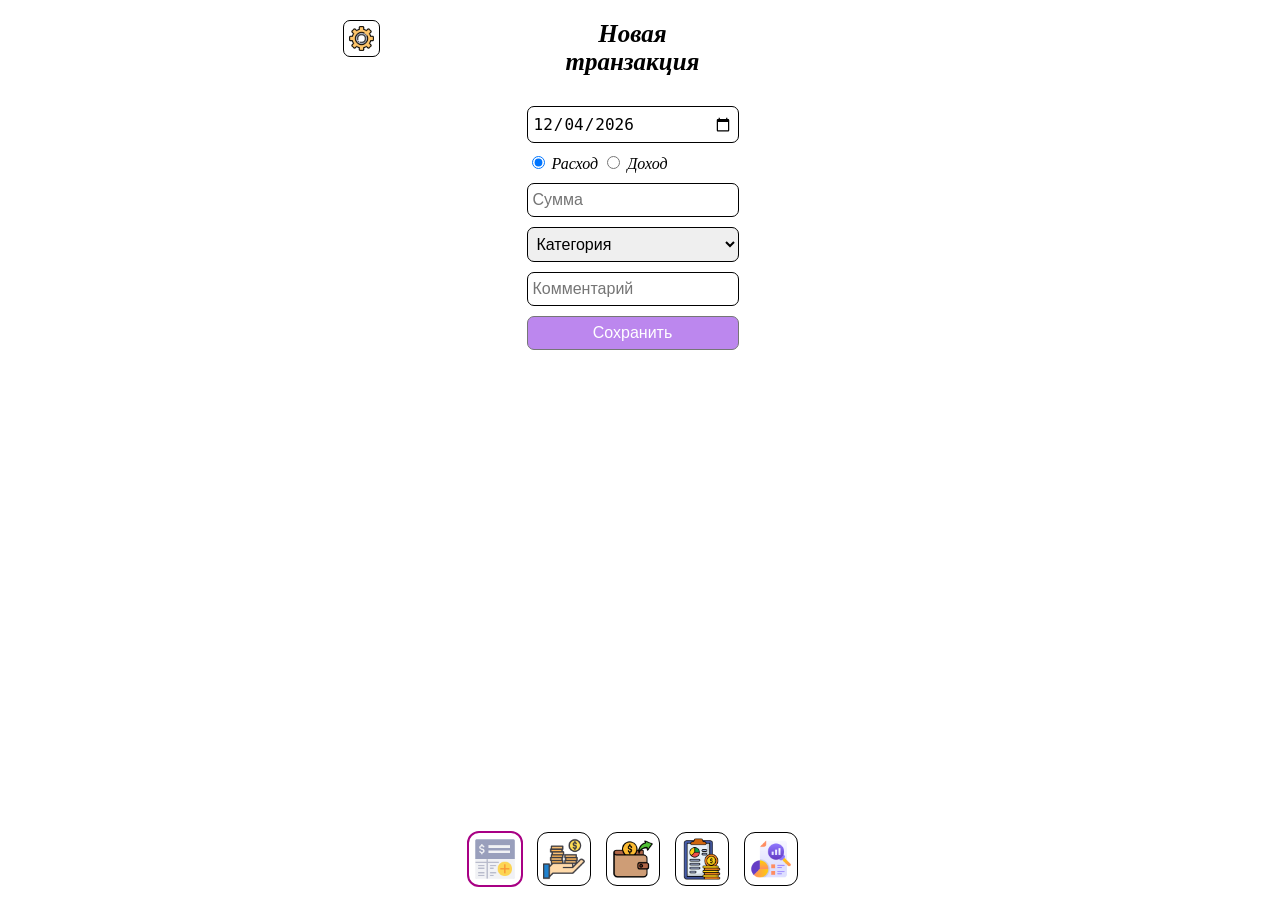
<file: index.html>
<!DOCTYPE html>
<html lang="ru">
<head>
    <meta charset="UTF-8">
    <meta name="viewport" content="width=device-width, initial-scale=1.0">
    <link rel="shortcut icon" href="favicon.png" type="image/x-icon">
    <link rel="manifest" href="manifest.json">
    <link rel="stylesheet" href="style.css">
    <script type="module" src="index.js" defer></script>
    <title>Добавить транзакцию</title>
</head>
<body>
    <header>
        <div class="container">
            <a class="categories" href="settings.html" title="Настройки">
                <img src="img/gear.png" alt="" width="25px" height="25px">
            </a>
            <h1>Новая <br> транзакция</h1>
        </div>
    </header>

    <main>
        <div class="container flex-col">
            <form class="transaction" name="transaction">
                <div class="date">
                    <input type="date" name="date">
                </div>

                <div class="type">
                    <input id="expenses" type="radio" name="type" value="Расход" checked>
                    <label for="expenses">Расход</label>
                    <input id="incomes" type="radio" name="type" value="Доход">
                    <label for="incomes">Доход</label>
                </div>

                <div class="amount">
                    <input type="number" name="amount" placeholder="Сумма">
                </div>

                <div class="category">
                    <select name="category">
                        <option value="" selected>Категория</option>
                    </select>
                </div>

                <div class="comment">
                    <input type="text" name="comment" placeholder="Комментарий" maxlength="25">
                </div>
                
                <div class="save">
                    <button name="save" type="button" disabled>Сохранить</button>
                </div>
            </form>
        </div>
    </main>

    <footer>
        <div class="container">
            <nav>
                <ul class="links">
                    <li class="link active" title="Добавить транзакцию">
                        <a href="index.html">
                            <img src="img/deposit.png" alt="" width="42" height="42">
                        </a>
                    </li>
                    <li class="link" title="Доходы">
                        <a href="incomes.html">
                            <img src="img/income.png" alt="" width="42" height="42">
                        </a>
                    </li>
                    <li class="link" title="Расходы">
                        <a href="expenses.html">
                            <img src="img/spending.png" alt="" width="42" height="42">
                        </a>
                    </li>
                    <li class="link" title="Бюджет">
                        <a href="budget.html">
                            <img src="img/budget.png" alt="" width="42" height="42">
                        </a>
                    </li>
                    <li class="link" title="Отчет">
                        <a href="summary.html">
                            <img src="img/data-analysis.png" alt="" width="42" height="42">
                        </a>
                    </li>
                </ul>
            </nav>
        </div>
    </footer>
       
</body>
</html>
</file>
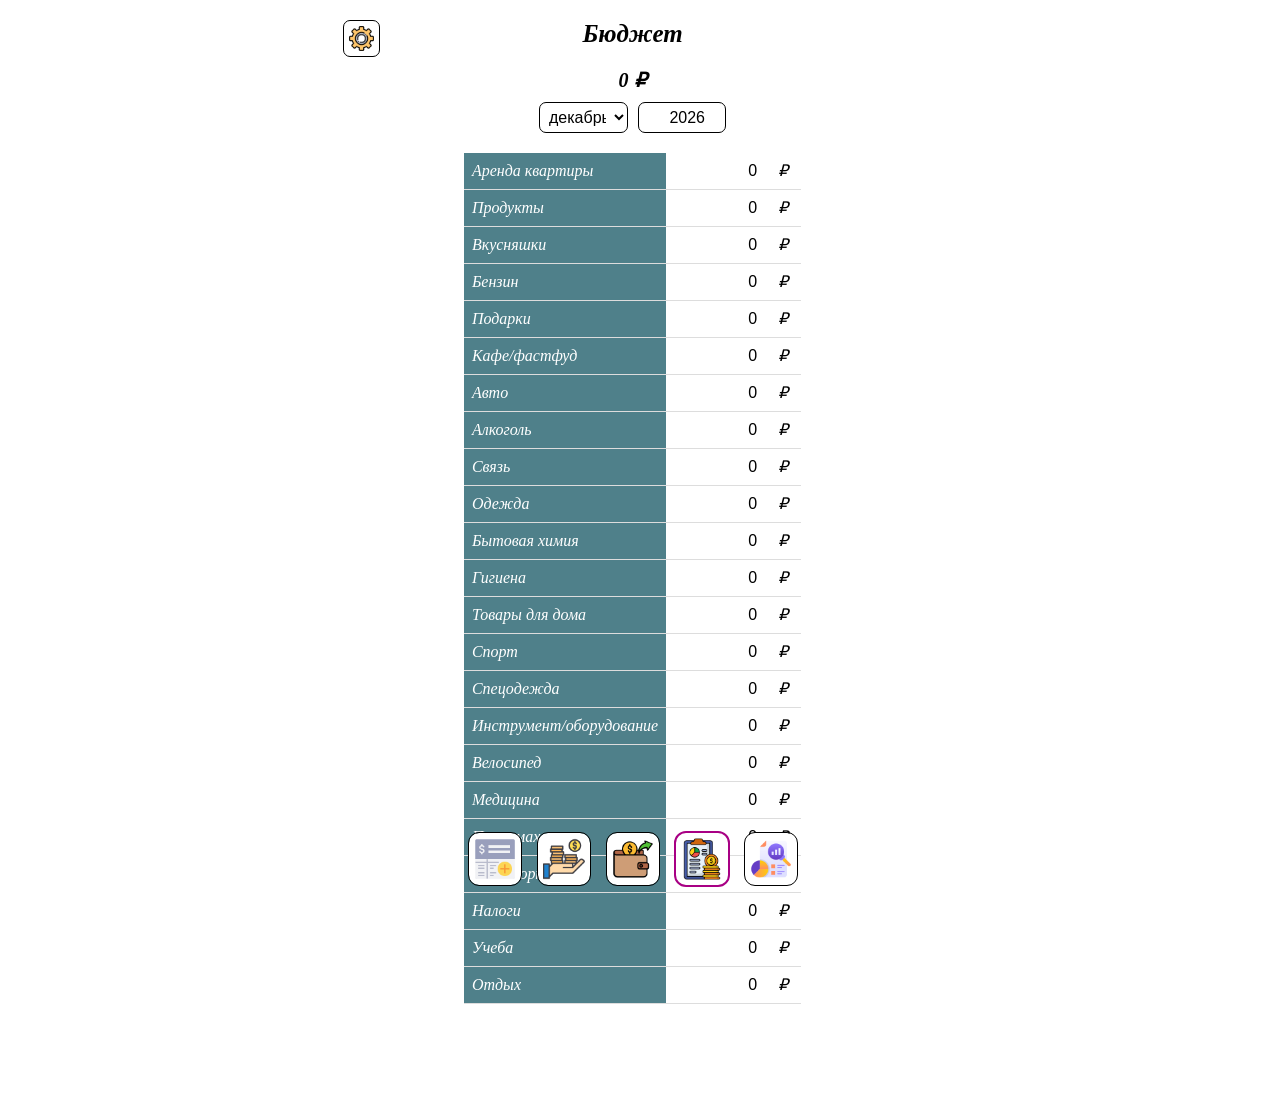
<file: budget.html>
<!DOCTYPE html>
<html lang="ru">
<head>
    <meta charset="UTF-8">
    <meta name="viewport" content="width=device-width, initial-scale=1.0">
    <link rel="shortcut icon" href="favicon.png" type="image/x-icon">
    <link rel="manifest" href="manifest.json">
    <link rel="stylesheet" href="budget.css">
    <script type="module" src="budget.js" defer></script>
    <title>Бюджет</title>
</head>
<body>

    <template id="tr">
        <tr class="record">
            <td class="category"></td>
            <td class="limit">
                <input type="number" name="limit" step="1" min="0" placeholder="0">
            </td>
        </tr>
    </template>
      
    <header>
        <div class="container flex-col">
            <a class="categories" href="settings.html" title="Настройки">
                <img src="img/gear.png" alt="" width="25px" height="25px">
            </a>
            <h1>Бюджет</h1>
            <div class="sum">0</div>
            <div class="period">
                <select name="month">
                    <option value="01">январь</option>
                    <option value="02">февраль</option>
                    <option value="03">март</option>
                    <option value="04">апрель</option>
                    <option value="05">май</option>
                    <option value="06">июнь</option>
                    <option value="07">июль</option>
                    <option value="08">август</option>
                    <option value="09">сентябрь</option>
                    <option value="10">октябрь</option>
                    <option value="11">ноябрь</option>
                    <option value="12">декабрь</option>
                </select> 
                <input type="number" name="year" value="" step="1" min="1900" max="9999">
            </div>
        </div>
    </header>

    <main>
        <div class="container">
            <div style="overflow: auto; padding-bottom: 10px;">
                <table class="budget"></table>
            </div>
        </div>
    </main>

    <footer>
        <div class="container">
            <nav>
                  <ul class="links">
                    <li class="link" title="Добавить транзакцию">
                        <a href="index.html">
                            <img src="img/deposit.png" alt="" width="42" height="42">
                        </a>
                    </li>
                    <li class="link" title="Доходы">
                        <a href="incomes.html">
                            <img src="img/income.png" alt="" width="42" height="42">
                        </a>
                    </li>
                    <li class="link" title="Расходы">
                        <a href="expenses.html">
                            <img src="img/spending.png" alt="" width="42" height="42">
                        </a>
                    </li>
                    <li class="link active" title="Бюджет">
                        <a href="budget.html">
                            <img src="img/budget.png" alt="" width="42" height="42">
                        </a>
                    </li>
                    <li class="link" title="Отчет">
                        <a href="summary.html">
                            <img src="img/data-analysis.png" alt="" width="42" height="42">
                        </a>
                    </li>
                </ul>
            </nav>
        </div>
    </footer>
</body>
</html>
</file>
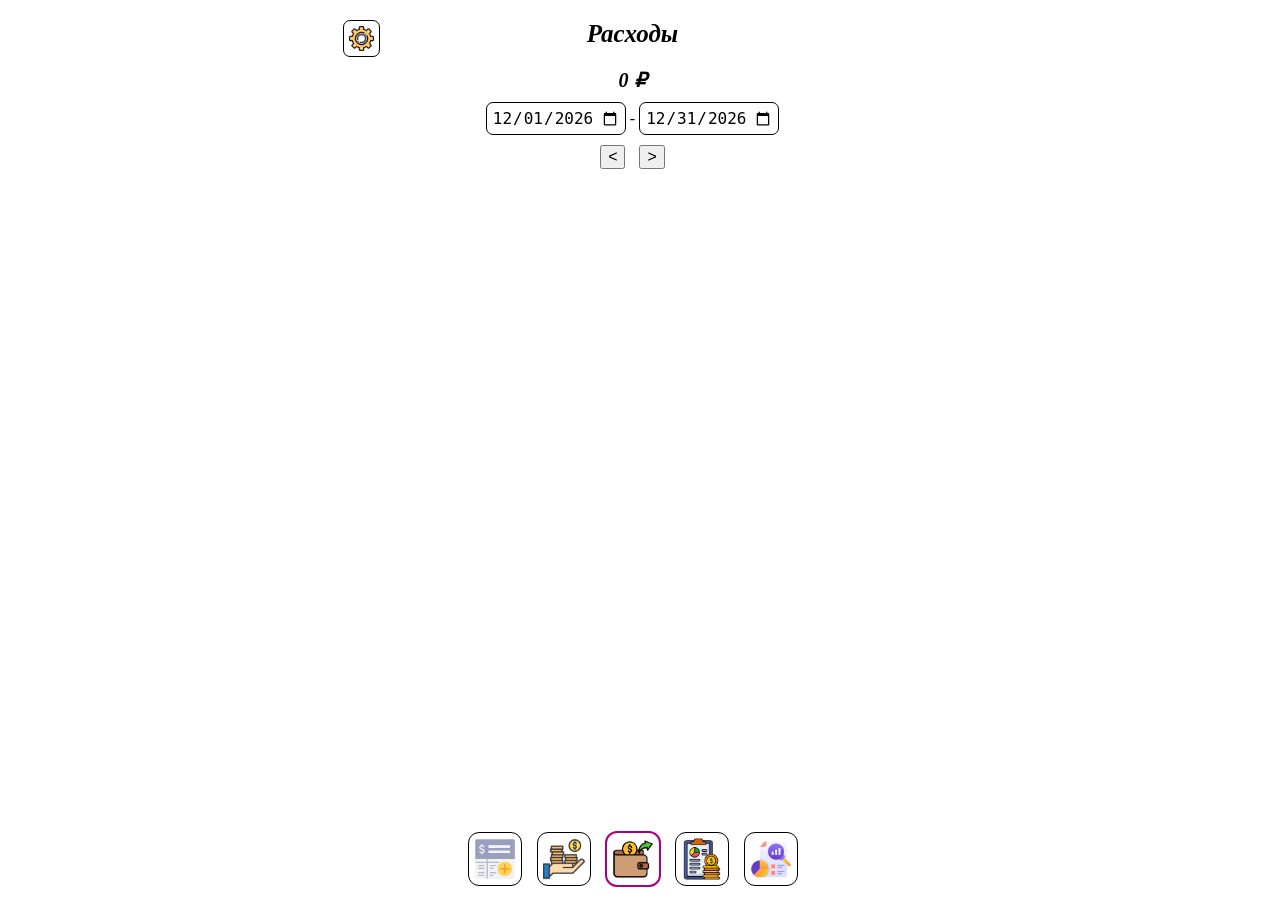
<file: expenses.html>
<!DOCTYPE html>
<html lang="ru">
<head>
    <meta charset="UTF-8">
    <meta name="viewport" content="width=device-width, initial-scale=1.0">
    <link rel="shortcut icon" href="favicon.png" type="image/x-icon">
    <link rel="manifest" href="manifest.json">
    <link rel="stylesheet" href="expenses.css">
    <script type="module" src="expenses.js" defer></script>
    <title>Расходы</title>
</head>
<body>
   <template id="transaction">
       <tbody class="transaction">
            <tr class="first">
                <td class="date" colspan="2"></td>
                <td class="day-amount"></td>
            </tr>
        </tbody>
    </template>
    <template id="row-second">
        <tr class="second">
            <td class="category"></td>
            <td class="amount"></td>
            <td class="comment" ></td>
        </tr>
    </template>
    <header>
        <div class="container flex-col">
            <a class="categories" href="settings.html"  title="Настройки">
                <img src="img/gear.png" alt="" width="25px" height="25px">
            </a>
            <h1>Расходы</h1>
            <div class="sum">0</div>
            <div class="period">
                <input type="date" name="start"> - 
                <input type="date" name="end">
                <div class="toggle-month">
                    <button class="prev"><</button>
                    <button class="next">></button>
                </div>
            </div>
        </div>
    </header>
    <main>
        <div class="container">
            <div style="overflow: auto; padding-bottom: 10px;">
                <table class="transactions"></table>
            </div>
        </div>
        <dialog class="modal">
             <form class="transaction" name="transaction">
                <div class="date">
                    <input type="date" name="date">
                </div>

                <div class="type">
                    <input id="expenses" type="radio" name="type" value="Расход" checked>
                    <label for="expenses">Расход</label>
                    <input id="incomes" type="radio" name="type" value="Доход">
                    <label for="incomes">Доход</label>
                </div>

                <div class="amount">
                    <input type="number" name="amount" placeholder="Сумма">
                </div>

                <div class="category">
                    <select name="category">
                        <option value="" selected>Категория</option>
                    </select>
                </div>

                <div class="comment">
                    <input type="text" name="comment" placeholder="Комментарий" maxlength="25">
                </div>
                
                <div class="buttons">
                    <button class="edit"  name="edit" type="button" disabled>Изменить</button>
                    <button class="delete"  name="delete" type="button">Удалить</button>
                    <button class="cancel"  name="cancel" type="button">Отмена</button>
                </div>
            </form>
        </dialog>
    </main>
    <footer>
        <div class="container">
            <nav>
               <ul class="links">
                    <li class="link" title="Добавить транзакцию">
                        <a href="index.html">
                            <img src="img/deposit.png" alt="" width="42" height="42">
                        </a>
                    </li>
                    <li class="link" title="Доходы">
                        <a href="incomes.html">
                            <img src="img/income.png" alt="" width="42" height="42">
                        </a>
                    </li>
                    <li class="link active" title="Расходы">
                        <a href="expenses.html">
                            <img src="img/spending.png" alt="" width="42" height="42">
                        </a>
                    </li>
                    <li class="link" title="Бюджет">
                        <a href="budget.html">
                            <img src="img/budget.png" alt="" width="42" height="42">
                        </a>
                    </li>
                    <li class="link" title="Отчет">
                        <a href="summary.html">
                            <img src="img/data-analysis.png" alt="" width="42" height="42">
                        </a>
                    </li>
                </ul>
        </div>
    </footer>
</body>
</html>
</file>
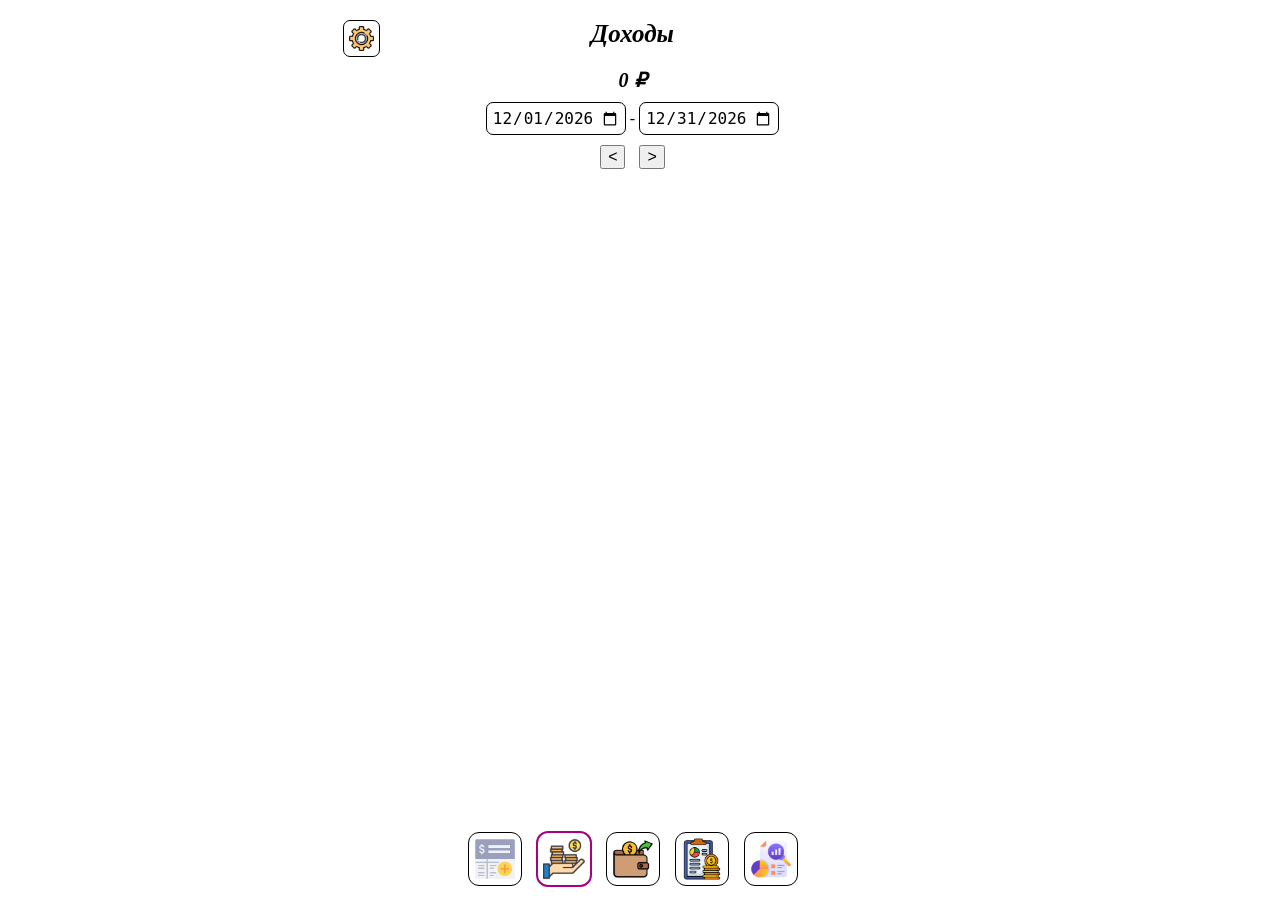
<file: incomes.html>
<!DOCTYPE html>
<html lang="ru">
<head>
    <meta charset="UTF-8">
    <meta name="viewport" content="width=device-width, initial-scale=1.0">
    <link rel="shortcut icon" href="favicon.png" type="image/x-icon">
    <link rel="manifest" href="manifest.json">
    <link rel="stylesheet" href="incomes.css">
    <script type="module" src="incomes.js" defer></script>
    <title>Доход</title>

</head>
<body>
    <template id="transaction">
       <tbody class="transaction">
            <tr class="first">
                <td class="date" colspan="2"></td>
                <td class="day-amount"></td>
            </tr>
        </tbody>
    </template>
    <template id="row-second">
        <tr class="second">
            <td class="category"></td>
            <td class="amount"></td>
            <td class="comment" ></td>
        </tr>
    </template>
    <header>
        <div class="container flex-col">
            <a class="categories" href="settings.html" title="Настройки">
                <img src="img/gear.png" alt="" width="25px" height="25px">
            </a>
            <h1>Доходы</h1>
            <div class="sum">0</div>
            <div class="period">
                <input type="date" name="start"> - 
                <input type="date" name="end">
                <div class="toggle-month">
                    <button class="prev"><</button>
                    <button class="next">></button>
                </div>
            </div>
        </div>
    </header>
    <main>
        <div class="container">
            <div style="overflow: auto; padding-bottom: 10px;">
                <table class="transactions"></table>
            </div>
        </div>

        <dialog class="modal">
             <form class="transaction" name="transaction">
                <div class="date">
                    <input type="date" name="date">
                </div>

                <div class="type">
                    <input id="expenses" type="radio" name="type" value="Расход">
                    <label for="expenses">Расход</label>
                    <input id="incomes" type="radio" name="type" value="Доход" checked>
                    <label for="incomes">Доход</label>
                </div>

                <div class="amount">
                    <input type="number" name="amount" placeholder="Сумма">
                </div>

                <div class="category">
                    <select name="category">
                        <option value="" selected>Категория</option>
                    </select>
                </div>

                <div class="comment">
                    <input type="text" name="comment" placeholder="Комментарий" maxlength="25">
                </div>
                
                <div class="buttons">
                    <button class="edit"  name="edit" type="button" disabled>Изменить</button>
                    <button class="delete"  name="delete" type="button">Удалить</button>
                    <button class="cancel"  name="cancel" type="button">Отмена</button>
                </div>
            </form>
        </dialog>
    </main>
    <footer>
        <div class="container">
            <nav>
                  <ul class="links">
                    <li class="link" title="Добавить транзакцию">
                        <a href="index.html">
                            <img src="img/deposit.png" alt="" width="42" height="42">
                        </a>
                    </li>
                    <li class="link active" title="Доходы">
                        <a href="incomes.html">
                            <img src="img/income.png" alt="" width="42" height="42">
                        </a>
                    </li>
                    <li class="link" title="Расходы">
                        <a href="expenses.html">
                            <img src="img/spending.png" alt="" width="42" height="42">
                        </a>
                    </li>
                    <li class="link" title="Бюджет">
                        <a href="budget.html">
                            <img src="img/budget.png" alt="" width="42" height="42">
                        </a>
                    </li>
                    <li class="link" title="Отчет">
                        <a href="summary.html">
                            <img src="img/data-analysis.png" alt="" width="42" height="42">
                        </a>
                    </li>
                </ul>
            </nav>
        </div>
    </footer>
</body>
</html>
</file>
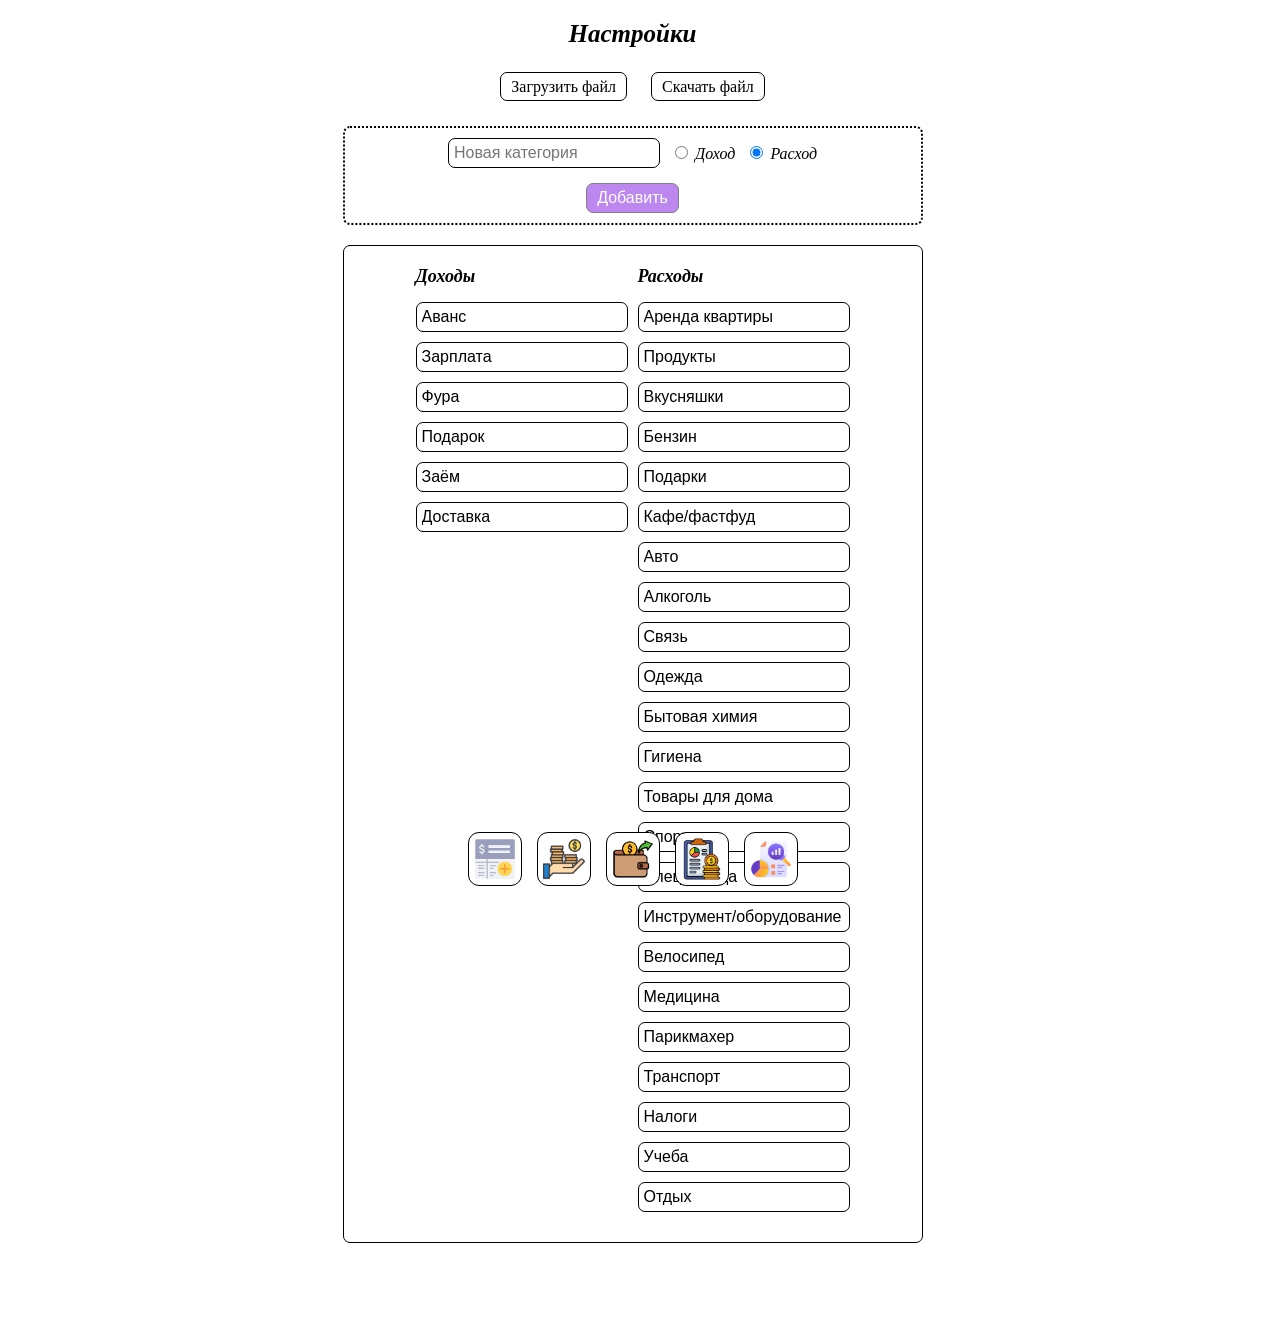
<file: settings.html>
<!DOCTYPE html>
<html lang="ru">
<head>
    <meta charset="UTF-8">
    <meta name="viewport" content="width=device-width, initial-scale=1.0">
    <link rel="shortcut icon" href="favicon.png" type="image/x-icon">
    <link rel="manifest" href="manifest.json">
    <link rel="stylesheet" href="settings.css">
    <script type="module" src="settings.js" defer></script>
    <title>Настройки</title>

</head>
<body>
    <template id="category">
        <li class="category">
            <input type="text">
        </li>
    </template>
    <header>
        <div class="container flex-col">
            <h1>Настройки</h1>
        </div>
    </header>
    <main>
        <div class="container">
            <div class="buttons">
                 <div class="upload" title="Загрузить файл БД">
                    <input type="file" accept="application/json">
                    <span class="upload__btn small-btn">Загрузить файл</span>
                </div>
                <a class="download"  download="budget.json" title="Скачать файл БД">Скачать файл</a>
            </div>
            <div class="new-category">
                <div class="flex" style="align-items: center;">
                    <input type="text" placeholder="Новая категория">
                    <label>
                        <input type="radio" name="type"  value="Доход">
                        <span>Доход</span>
                    </label>
                    <label>
                        <input type="radio" name="type" checked value="Расход">
                        <span>Расход</span>
                    </label>
                </div>
                <div class="flex" style="margin-top: 15px;">
                    <button class="add-сategory" disabled>Добавить</button>
                </div>
            </div>
            <div class="list flex">
                <div class="incomes">
                    <h2>Доходы</h2>
                    <ul>
                        
                    </ul>
                </div>
                <div class="expenses">
                    <h2>Расходы</h2>
                    <ul>
                        
                    </ul>
                </div>
            </div>
            
        </div>
    </main>
    <footer>
        <div class="container">
            <nav>
                  <ul class="links">
                    <li class="link" title="Добавить транзакцию">
                        <a href="index.html">
                            <img src="img/deposit.png" alt="" width="42" height="42">
                        </a>
                    </li>
                    <li class="link" title="Доходы">
                        <a href="incomes.html">
                            <img src="img/income.png" alt="" width="42" height="42">
                        </a>
                    </li>
                    <li class="link" title="Расходы">
                        <a href="expenses.html">
                            <img src="img/spending.png" alt="" width="42" height="42">
                        </a>
                    </li>
                    <li class="link" title="Бюджет">
                        <a href="budget.html">
                            <img src="img/budget.png" alt="" width="42" height="42">
                        </a>
                    </li>
                    <li class="link" title="Отчет">
                        <a href="summary.html">
                            <img src="img/data-analysis.png" alt="" width="42" height="42">
                        </a>
                    </li>
                </ul>
            </nav>
        </div>
    </footer>
</body>
</html>
</file>
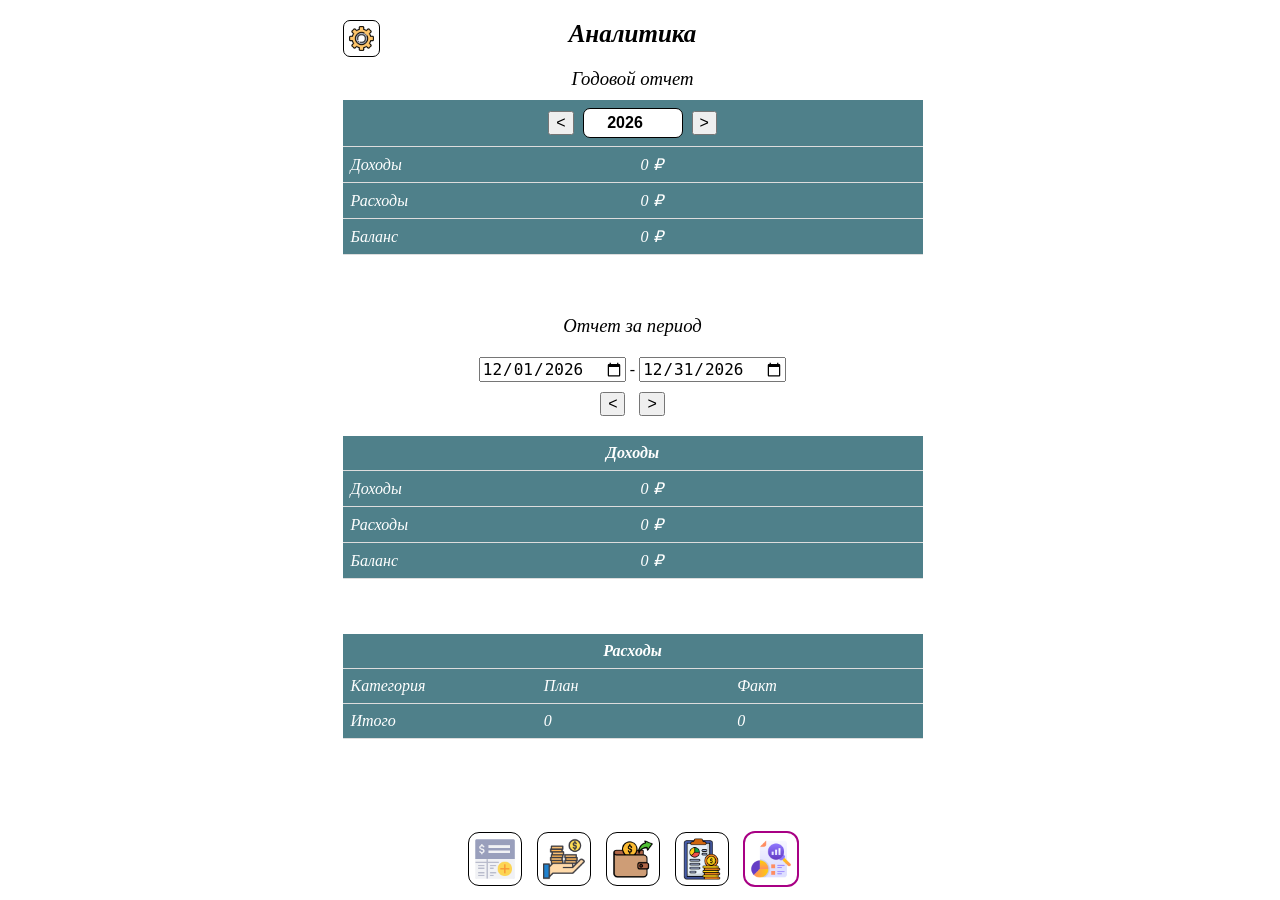
<file: summary.html>
<!DOCTYPE html>
<html lang="ru">
<head>
    <meta charset="UTF-8">
    <meta name="viewport" content="width=device-width, initial-scale=1.0">
    <link rel="shortcut icon" href="favicon.png" type="image/x-icon">
    <link rel="manifest" href="manifest.json">
    <link rel="stylesheet" href="summary.css">
    <script type="module" src="summary.js" defer></script>
    <title>Отчет</title>
</head>
<body>
    <template id="tr">
        <tr class="record">
            <td class="category"></td>
            <td class="plan"></td>
            <td class="fact"></td>
        </tr>
    </template>

    <template id="income">
        <tr class="income">
            <td class="category"></td>
            <td class="amount"></td>
        </tr>
    </template>

    <header>
        <div class="container">
            <a class="categories" href="settings.html"  title="Настройки">
                <img src="img/gear.png" alt="" width="25px" height="25px">
            </a>
            <h1>Аналитика</h1>
        </div>
    </header>
    
    <main>
        <h3>Годовой отчет</h3>
        <div class="container"> 
            <table class="year-summary">
                <thead>
                    <tr class="year">
                        <th colspan="2">
                            <button class="prevYear"><</button>
                            <input type="number" name="year" step="1" min="1900" max="9999">
                            <button class="nextYear">></button>
                        </th>
                    </tr>
                </thead>

                <tbody>
                </tbody>
                <tfoot>
                    <tr class="result">
                        <td>Доходы</td>
                        <td class="amount">0</td>
                    </tr>
                    <tr class="expenses">
                        <td>Расходы</td>
                        <td class="amount">0</td>
                    </tr>
                    <tr class="balance">
                        <td>Баланс</td>
                        <td class="amount">0</td>
                    </tr>
                </tfoot>
            </table>

        </div>
                    
        
        <div class="container flex-col" style="margin-top: 40px;">
            <h3 style="padding-bottom: 10px;">Отчет за период</h3>
            <div class="period">
                <input type="date" name="start"> - 
                <input type="date" name="end">
                <div class="toggle-month">
                    <button class="prev"><</button>
                    <button class="next">></button>
                </div>
            </div>
        </div>

        <div class="container flex-col" style="margin-bottom: 35px;">
            <table class="incomes">
                <thead>
                    <tr>
                        <th colspan="3">Доходы</th>
                    </tr>
                </thead>
                <tbody>

                </tbody>
                <tfoot>
                    <tr class="result">
                        <td>Доходы</td>
                        <td class="amount">0</td>
                    </tr>
                    <tr class="expenses">
                        <td>Расходы</td>
                        <td class="amount">0</td>
                    </tr>
                    <tr class="balance">
                        <td>Баланс</td>
                        <td class="amount">0</td>
                    </tr>
                </tfoot>
            </table>
        </div>

        <div class="container flex-col">
            <table class="month-summary">
                <thead>
                    <tr>
                        <th colspan="3">Расходы</th>
                    </tr>
                    <tr class="head">
                        <td class="category">Категория</td>
                        <td class="plan">План</td>
                        <td class="fact">Факт</td>
                    </tr>
                </thead>
                <tbody>

                </tbody>
                <tfoot>
                    <tr class="record sum">
                        <td class="category">Итого</td>
                        <td class="plan">0</td>
                        <td class="fact">0</td>
                    </tr>
                </tfoot>
            </table>
        </div>
    </main>

     <footer>
        <div class="container">
            <nav>
               <ul class="links">
                    <li class="link" title="Добавить транзакцию">
                        <a href="index.html">
                            <img src="img/deposit.png" alt="" width="42" height="42">
                        </a>
                    </li>
                    <li class="link" title="Доходы">
                        <a href="incomes.html">
                            <img src="img/income.png" alt="" width="42" height="42">
                        </a>
                    </li>
                    <li class="link" title="Расходы">
                        <a href="expenses.html">
                            <img src="img/spending.png" alt="" width="42" height="42">
                        </a>
                    </li>
                    <li class="link" title="Бюджет">
                        <a href="budget.html">
                            <img src="img/budget.png" alt="" width="42" height="42">
                        </a>
                    </li>
                    <li class="link active" title="Отчет">
                        <a href="summary.html">
                            <img src="img/data-analysis.png" alt="" width="42" height="42">
                        </a>
                    </li>
                </ul>
        </div>
    </footer>
</body>
</html>
</file>
<file: style.css>
@import url('css/base.css');
@import url('css/transactionForm.css');

.transaction button[name=save] {
    color: white;
}

.transaction button[name=save]:disabled {
    background: rgba(138, 44, 226, 0.568);
}

.transaction button[name=save]:enabled {
    background: rgb(138, 44, 226);
}
</file>
<file: budget.css>
@import url('css/base.css');
@import url('css/sum.css');

.period {
    display: flex;
    gap: 10px;
}

.period select,
.period input {
    width: 50%;
    border-radius: 7px;
    padding: 5px;
    border: 1px solid black;
    background-color: white;
}

.period input {
    text-align: right;
}

.budget {
    border-collapse: collapse;
    margin: 0 auto;
}

td {
    padding: 8px;
    border-bottom: 1px solid #DDD;
}

.category {
    background-color: rgb(79, 128, 138);
    color: white;
    width: 60%;
}


input[name=limit] {
    border: none;
    max-width: 100px;
    text-align: right;
}

input[name=limit]::placeholder{
    color: black;
}

.limit:hover input {
    outline: 1px solid goldenrod;
    border-radius: 4px;
}

.limit::after {
    content: " \20BD";
}
</file>
<file: expenses.css>
@import url('css/base.css');
@import url('css/transactions.css');
@import url('css/sum.css');
@import url('css/modal.css');
@import url('css/transactionForm.css');

input[type=date] {
    border-radius: 7px;
    padding: 5px;
    border: 1px solid black;
    width: 140px;
}
</file>
<file: incomes.css>
@import url('css/base.css');
@import url('css/transactions.css');
@import url('css/sum.css');
@import url('css/modal.css');
@import url('css/transactionForm.css');

input[type=date] {
    border-radius: 7px;
    padding: 5px;
    border: 1px solid black;
    width: 140px;
}
</file>
<file: settings.css>
@import url('css/base.css');

.list {
    border: 1px solid black;
    border-radius: 7px;
    padding: 20px 10px;
}

.flex {
    display: flex;
    gap: 10px;
    justify-content: center;
}

.list h2 {
    font-size: 18px;
    margin: 0;
    margin-bottom: 15px;
}

.category {
    margin-bottom: 10px;
}

.category input[type=text] {
    width: 100%;
}

.new-category {
    margin-top: 30px;
    margin-bottom: 20px;
    border: 2px dotted black;
    padding: 10px;
    border-radius: 7px;
}

.new-category input[type=text] {
    max-width: 40%;
}

input[type=text] {
    border: 1px solid black;
    border-radius: 7px;
    padding: 5px;

}

.add-сategory {
    color: white;
    border-radius: 7px;
    padding: 5px 10px;
    cursor: pointer;
    border: 1px solid black;
}

.add-сategory:disabled {
    background: rgba(138, 44, 226, 0.568);
    border: 1px solid grey;
}

.add-сategory:enabled {
    background: rgb(138, 44, 226);
}


.buttons {
    width: max-content;
    margin: 0 auto 30px;
}

.upload {
   display: inline-block;
   margin-right: 20px;
}

.upload span,
.download
 {
    padding: 5px 10px;
    border: 1px solid black;
    border-radius:7px;
    background: white;
    cursor: pointer;

}

.upload input[type=file] {
	position: absolute;
	z-index: -1;
	opacity: 0;
	display: block;
	width: 0;
	height: 0;
}

/* Focus */
.upload input[type=file]:focus + span {
    outline: 1px solid black;
	outline-offset: 0px;
}
 
/* Hover/active */
.upload:hover span,
.download:hover {
	background: rgb(206, 206, 206);
}

.upload:active span,
.download:active {
	background: rgb(130, 130, 130);
}

.download {
    text-decoration: none;
    color: black;
}

.upload,
.download {
    font-style: normal;
    text-align: center;
}
</file>
<file: summary.css>
@import url('css/base.css');
@import url('css/transactions.css');


table {
    border-collapse: collapse;

}
.year-summary {
    margin: 0 auto;
}

td {
    padding: 8px;
    text-align: left;
    border-bottom: 1px solid #DDD;
}

th {
    padding: 8px;
    border-bottom: 1px solid #DDD;
}

thead tr {
    background-color: rgb(79, 128, 138);
    color: white;
}

tr:hover {
    background-color: #D6EEEE;
}

.result:hover,
.expenses:hover,
.balance:hover,
.sum:hover {
    color: black;
}

.amount::after {
    content: " \20BD";
}

.year td {
    text-align: center;
    padding-bottom: 25px;
}

.result,
.expenses,
.balance,
.sum {
    background-color: rgb(79, 128, 138);
    color: white;
}

input[name=year] {
    width: 100px;
    border-radius: 7px;
    padding: 5px;
    border: 1px solid black;
    background-color: white;
    font-size: 16px;
    text-align: center;
    font-weight: bold;
    margin-left: 5px;
    margin-right: 5px;
}

.head  {
    background-color: rgb(79, 128, 138);
    color: white;
}

.head:hover {
    color: black;
}
</file>
